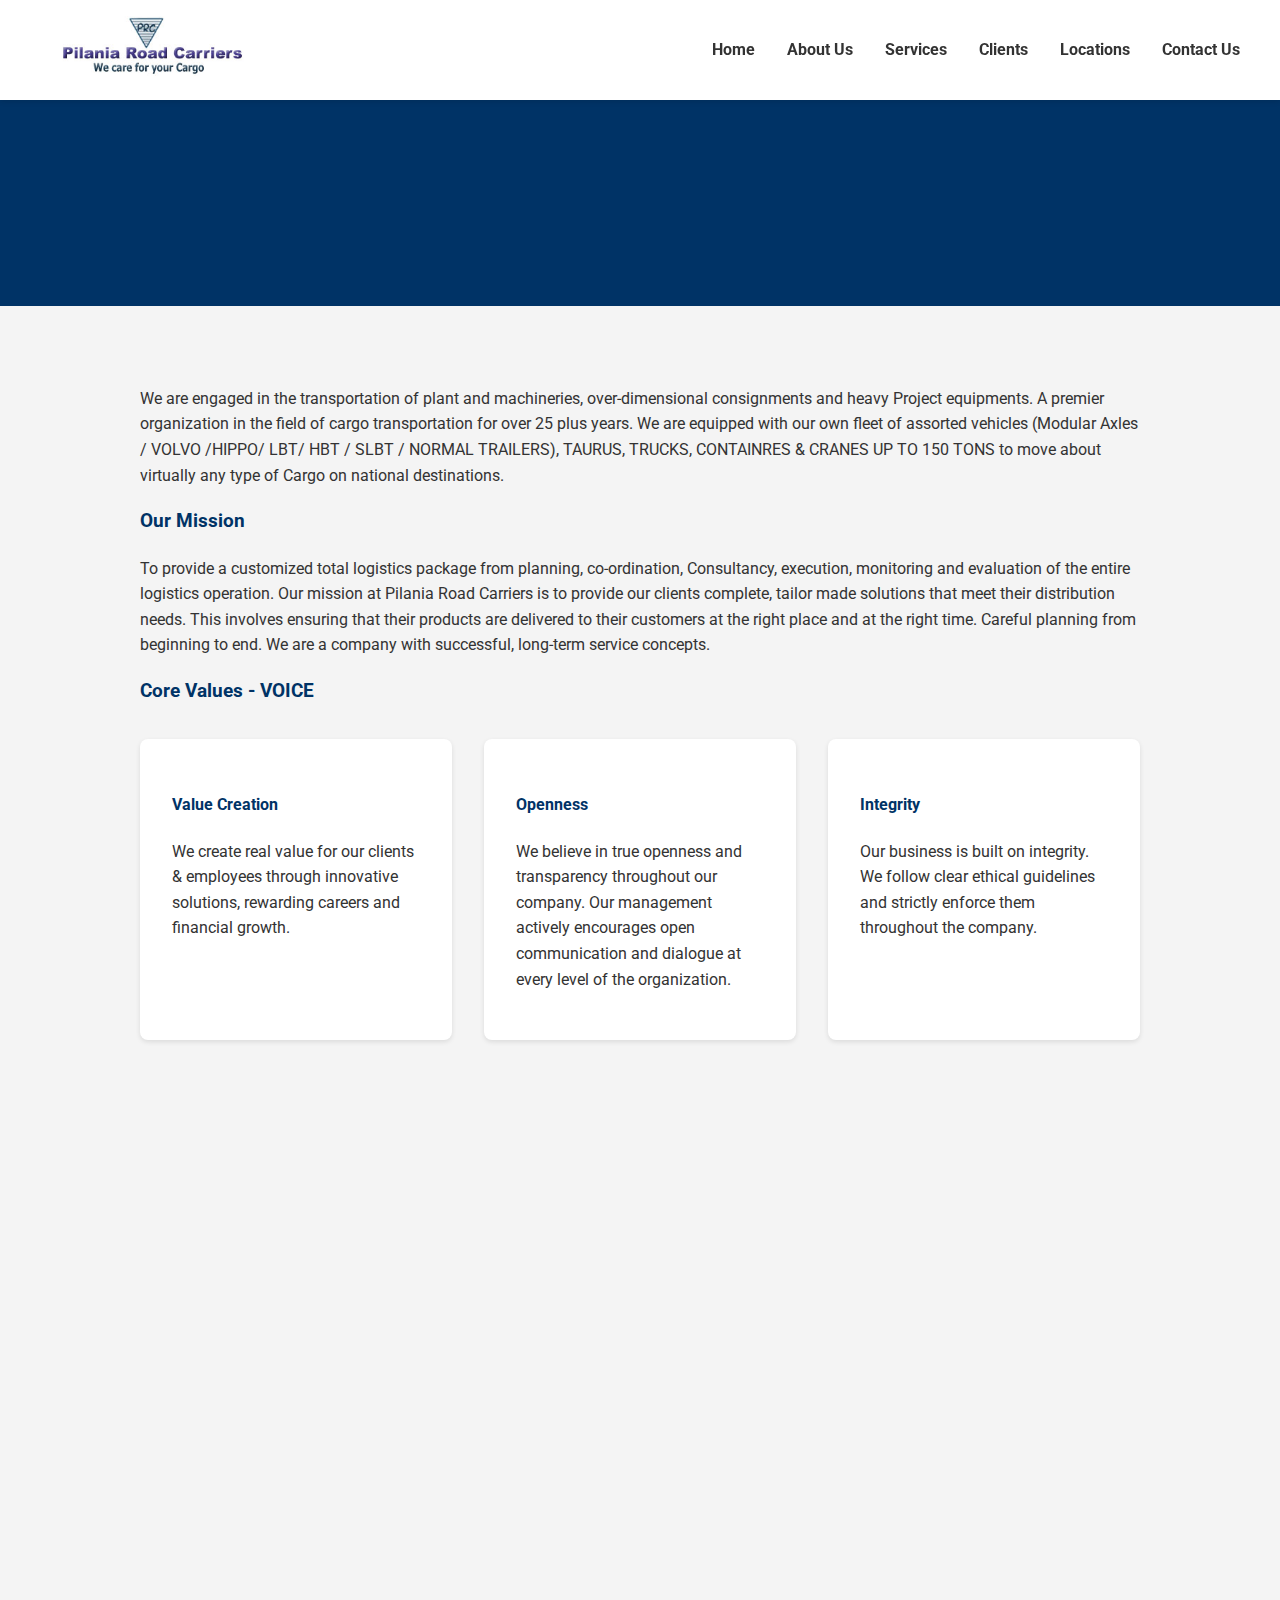
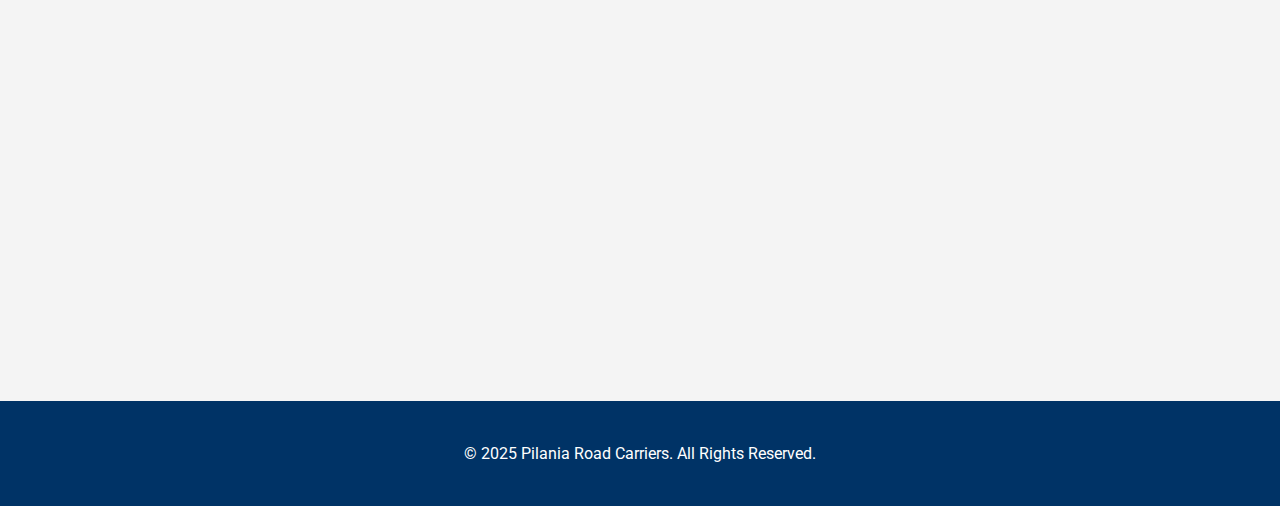
<file: prc/about.html>
<!DOCTYPE html>
<html lang="en">
<head>
    <meta charset="UTF-8">
    <meta name="viewport" content="width=device-width, initial-scale=1.0">
    <title>About Us - Pilania Road Carriers</title>
    <link rel="stylesheet" href="style.css">
    <link href="https://fonts.googleapis.com/css2?family=Roboto:wght@400;700&display=swap" rel="stylesheet">
</head>
<body>

    <header class="site-header">
        <nav class="navbar">
            <div class="logo">
                <a href="index.html">
                    <img src="image_6bdbe2.jpg" alt="Pilania Road Carriers Logo">
                </a>
            </div>
            <ul class="nav-links">
                <li><a href="index.html">Home</a></li>
                <li><a href="about.html">About Us</a></li>
                <li class="dropdown">
                    <a href="services.html">Services</a>
                    <div class="dropdown-content">
                        <a href="services.html">Transport Services</a>
                        <a href="crane-service.html">Crane Services</a>
                        <a href="warehouse.html">Warehousing</a>
                    </div>
                </li>
                <li><a href="clients.html">Clients</a></li>
                <li><a href="locations.html">Locations</a></li>
                <li><a href="contact.html">Contact Us</a></li>
            </ul>
        </nav>
    </header>

    <main>
        <section class="page-header">
            <h2 class="scroll-anim fade-up">About Us</h2>
        </section>
        
        <section class="content-section">
            <p class="scroll-anim fade-in">We are engaged in the transportation of plant and machineries, over-dimensional consignments and heavy Project equipments. A premier organization in the field of cargo transportation for over 25 plus years. We are equipped with our own fleet of assorted vehicles (Modular Axles / VOLVO /HIPPO/ LBT/ HBT / SLBT / NORMAL TRAILERS), TAURUS, TRUCKS, CONTAINRES & CRANES UP TO 150 TONS to move about virtually any type of Cargo on national destinations.</p>

            <h3 class="scroll-anim fade-up">Our Mission</h3>
            <p class="scroll-anim fade-in">To provide a customized total logistics package from planning, co-ordination, Consultancy, execution, monitoring and evaluation of the entire logistics operation. Our mission at Pilania Road Carriers is to provide our clients complete, tailor made solutions that meet their distribution needs. This involves ensuring that their products are delivered to their customers at the right place and at the right time. Careful planning from beginning to end. We are a company with successful, long-term service concepts.</p>
        
            <h3 class="scroll-anim fade-up">Core Values - VOICE</h3>
            <div class="values-grid scroll-anim fade-in">
                <div class="value-item scroll-anim fade-up">
                    <h4>Value Creation</h4>
                    <p>We create real value for our clients & employees through innovative solutions, rewarding careers and financial growth.</p>
                </div>
                <div class="value-item scroll-anim fade-up delay-1">
                    <h4>Openness</h4>
                    <p>We believe in true openness and transparency throughout our company. Our management actively encourages open communication and dialogue at every level of the organization.</p>
                </div>
                <div class="value-item scroll-anim fade-up delay-2">
                    <h4>Integrity</h4>
                    <p>Our business is built on integrity. We follow clear ethical guidelines and strictly enforce them throughout the company.</p>
                </div>
                <div class="value-item scroll-anim fade-up delay-3">
                    <h4>Commitment</h4>
                    <p>As a service provider we are committed to the success of our clients. We are fully dedicated to all projects we take on.</p>
                </div>
                <div class="value-item scroll-anim fade-up delay-4">
                    <h4>Excellence</h4>
                    <p>We believe in excellence and practice a continuous process of improvement and innovation.</p>
                </div>
            </div>

            <h3 class="scroll-anim fade-up">Types of ODC we handle</h3>
            <ul class="odc-list scroll-anim fade-in">
                <li>Heavy Cranes</li>
                <li>Telecom Equipment/Towers</li>
                <li>Heavy Machineries</li>
                <li>Rail/Metro Coaches</li>
                <li>Infrastructure Material</li>
                <li>Gas Turbines</li>
                <li>Industrial Equipments</li>
                <li>Defense Equipments</li>
            </ul>
        </section>
    </main>

    <footer class="site-footer">
        <p>&copy; 2025 Pilania Road Carriers. All Rights Reserved.</p>
    </footer>

    <script src="scroll-animations.js"></script>
</body>
</html>
</file>
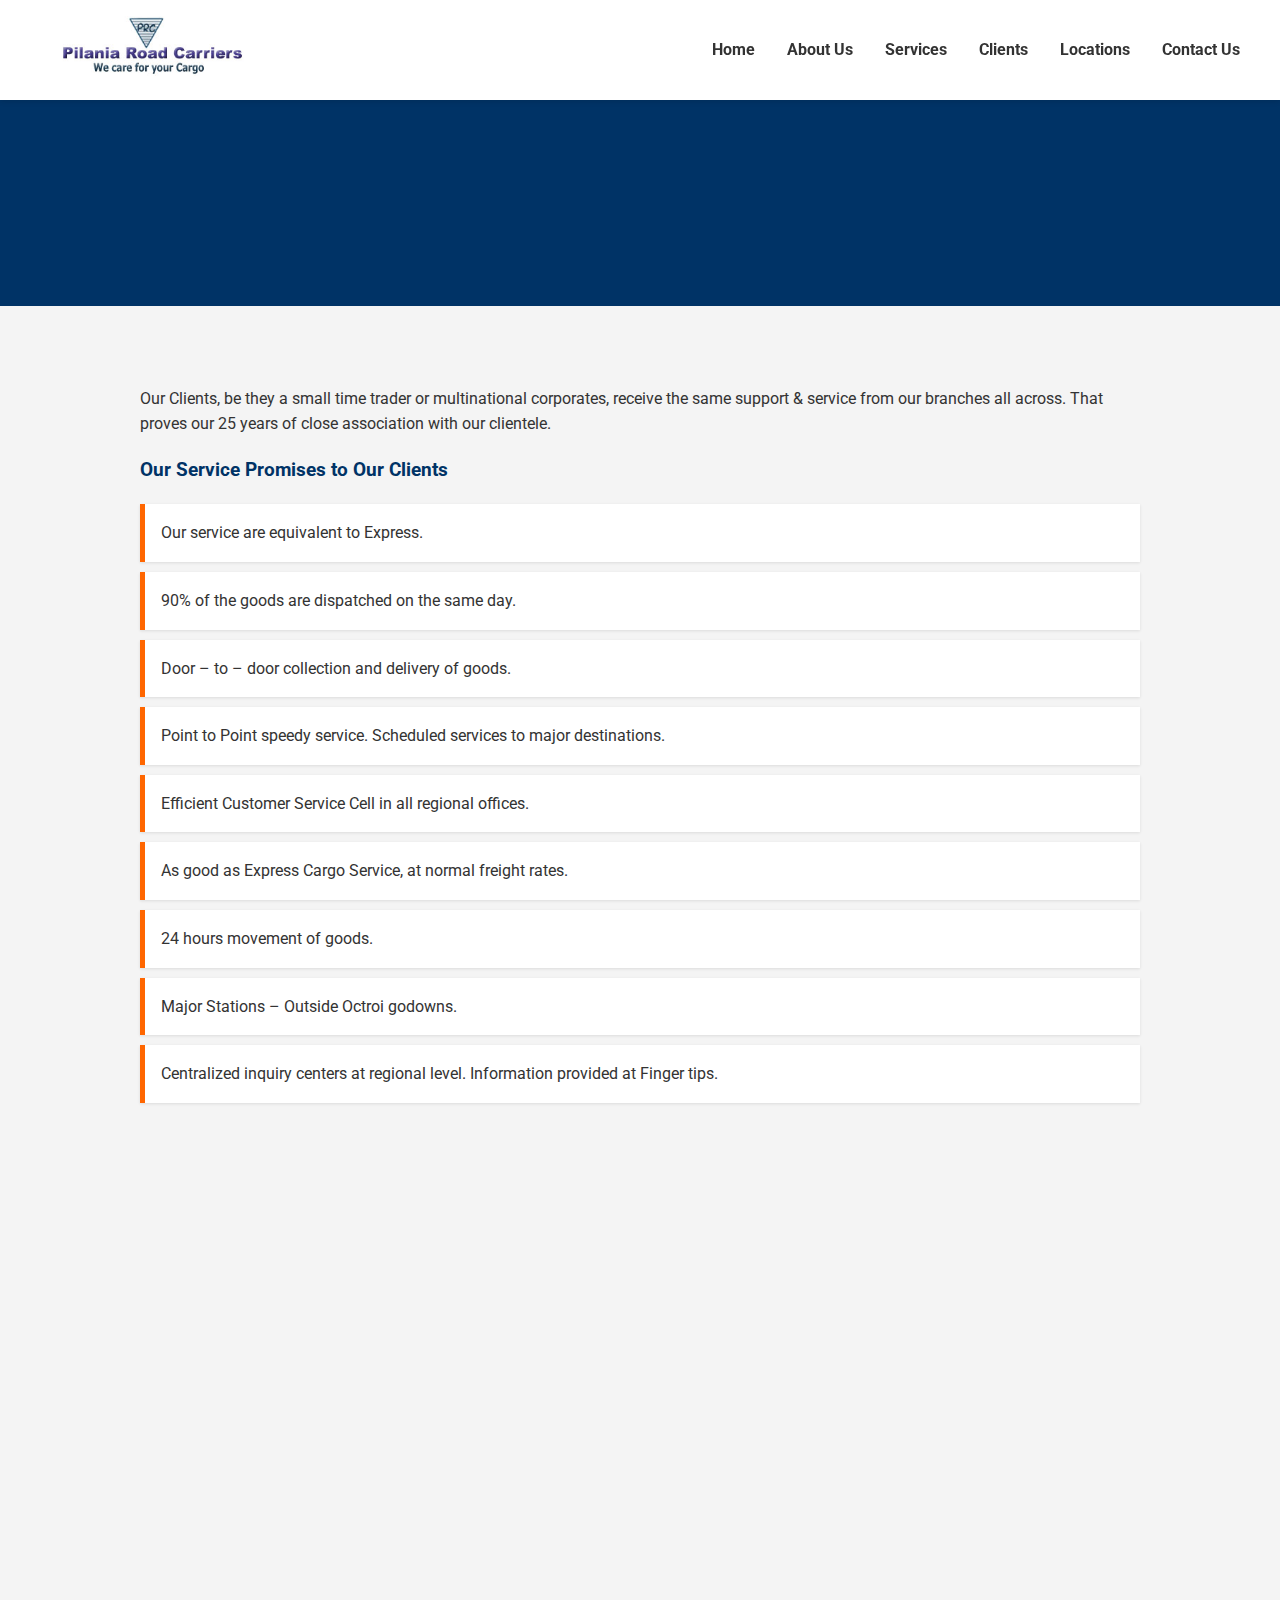
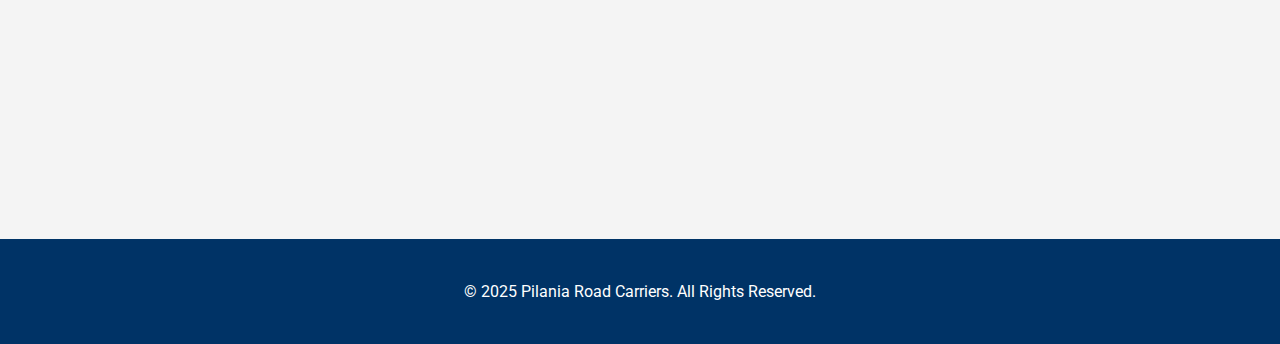
<file: prc/clients.html>
<!DOCTYPE html>
<html lang="en">
<head>
    <meta charset="UTF-8">
    <meta name="viewport" content="width=device-width, initial-scale=1.0">
    <title>Clients - Pilania Road Carriers</title>
    <link rel="stylesheet" href="style.css">
    <link href="https://fonts.googleapis.com/css2?family=Roboto:wght@400;700&display=swap" rel="stylesheet">
</head>
<body>

    <header class="site-header">
        <nav class="navbar">
            <div class="logo">
                <a href="index.html">
                    <img src="image_6bdbe2.jpg" alt="Pilania Road Carriers Logo">
                </a>
            </div>
            <ul class="nav-links">
                <li><a href="index.html">Home</a></li>
                <li><a href="about.html">About Us</a></li>
                <li class="dropdown">
                    <a href="services.html">Services</a>
                    <div class="dropdown-content">
                        <a href="services.html">Transport Services</a>
                        <a href="crane-service.html">Crane Services</a>
                        <a href="warehouse.html">Warehousing</a>
                    </div>
                </li>
                <li><a href="clients.html">Clients</a></li>
                <li><a href="locations.html">Locations</a></li>
                <li><a href="contact.html">Contact Us</a></li>
            </ul>
        </nav>
    </header>

    <main>
        <section class="page-header">
            <h2 class="scroll-anim fade-up">Our Clients</h2>
        </section>
        
        <section class="content-section">
            <p class="scroll-anim fade-in">Our Clients, be they a small time trader or multinational corporates, receive the same support & service from our branches all across. That proves our 25 years of close association with our clientele.</p>
            
            <h3 class="scroll-anim fade-up">Our Service Promises to Our Clients</h3>
            <ul class="client-promises scroll-anim fade-in">
                <li>Our service are equivalent to Express.</li>
                <li>90% of the goods are dispatched on the same day.</li>
                <li>Door – to – door collection and delivery of goods.</li>
                <li>Point to Point speedy service. Scheduled services to major destinations.</li>
                <li>Efficient Customer Service Cell in all regional offices.</li>
                <li>As good as Express Cargo Service, at normal freight rates.</li>
                <li>24 hours movement of goods.</li>
                <li>Major Stations – Outside Octroi godowns.</li>
                <li>Centralized inquiry centers at regional level. Information provided at Finger tips.</li>
            </ul>

            <h3 class="scroll-anim fade-up">List of Major Clients</h3>
            <div class="clients-list scroll-anim fade-in">
                <p>Andhra Cement Ltd, ATNK & K Area, Chennai (Defense Departments), Apcotex Industries Limited, Alstom Projects India Ltd., Air Liquide Engineering India P.Ltd., Avon Organics Ltd, Aster Microwave Products Ltd, Aster Teleservices Pvt.Ltd, Alfa Level Ltd, Aumund Engineering P.Ltd, Bharat Heavy Electricals Ltd, Balmer Lawrie & Co.Ltd, Bajaj Electricals Ltd., Bharat Bijlee Ltd, Bharat Forge Ltd., Bhushan Steels Ltd, Birla Corporation Ltd, Bachman Ind.Ltd., Bakelite Hylam Ltd, Beumer Technology India P.Ltd, Braithwaite & Co.Ltd (Govt. Depts), Clair Engineers Pvt. Ltd, Carborundum Universal Ltd, DMRL, Dalmia Cement (Bharat) Ltd, Diamond Engineering (Chennai) Pvt.Ltd, Deccan Cement Ltd, DLF LAING O’ROURKE (INDIA) LTD, Driplex Water Engineering Ltd, DF Power Systems Pvt.Ltd, Electronics Corporation of India Ltd, Enercon (India) Ltd., EEL India Ltd, Escorts Contraction Equipment Ltd, Excel Industries Ltd, Flakt India Ltd, Grasim Ind. Ltd., EBR. Pfeiffer (India) Pvt.Ltd, Gannon Dunkerley & Co.Ltd, Geo Miller Ltd, Gea Cooling Tower Technologies India Pvt.Ltd, Green Power International Pvt.Ltd, Gammon India Ltd, M/s. Goyal MG Gases Pvt.Ltd, Hindustan Petroleum Corporation Ltd, Humboldt Wedag India P.Ltd, Himachal Futuristic Communications Ltd, HBL Nife Power Systems Ltd, Hemmair Systems (India) Pvt.Ltd, Indian Oil Corporation Ltd, Indian Airlines Ltd, Intertia Iron & Steel Industries P.Ltd, Indian Ordnance Factories – Heavy Vehicles Factory, Jaiprakash Associates Ltd - (All Units), Ion Exchange India Ltd, JK Agri Genetics Ltd, KMC Constructions Ltd, KNR Constructions Ltd, KBB-Chem Engineering Pvt.Ltd, Loesche India P.Ltd, Larson & Toubro Ltd, LNV Technologies Pvt.Ltd, LOI Wesmen Thermprocess, Maihar Cement Ltd, Manikgarh Cement Ltd, Mecawber Beekay Pvt.Ltd, Megha Engineering & Infrastructures Ltd, Monnet Ispat & Energy Limited, Nuclear Fuel Complex, NCL Industries Ltd, Nagarjuna Agrichem Ltd, Oil & Natural Gas Corporation Ltd, OCL India Ltd., Punj Lloyd Ltd, Panyam Cements & Mineral Industries Ltd, Rashtriya Ispat Nigam Ltd, Rain Commodities Ltd (Priya Cement Ltd), RPG Group, R.C. Das Engineering Pvt.Ltd, Reitz India Ltd., Ralis India Ltd, Ranbaxy Laboratories Ltd., Relaxco Rubber Ltd, Regen Power Tech Pvt.Ltd, RS Infrastructure Ltd, Steel Authority of India Ltd, Suzlon Energy Ltd., Shree Cement Ltd, Sanghi Cements Ltd., Sandvik Asia Ltd., Sunflag Iron & Steel Co. Ltd, Shree Jaya Jyothi Cement Ltd, Subross Ltd, Simplex Infrastructures Ltd, Thermax Ltd, Thermal Systems (Hyd) P.Ltd, Thermopads Pvt.Ltd, Tata Projects Limited, Transformers and Electriclas Kerala Ltd, ek-Fab Engineers (India) P.Ltd, Techint Hypertherm Ltd, Vivimed Labs Ltd, Watsol Organics Ltd, Icomm Tele Ltd</p>
            </div>
        </section>
    </main>

    <footer class="site-footer">
        <p>&copy; 2025 Pilania Road Carriers. All Rights Reserved.</p>
    </footer>

    <script src="scroll-animations.js"></script>
</body>
</html>
</file>
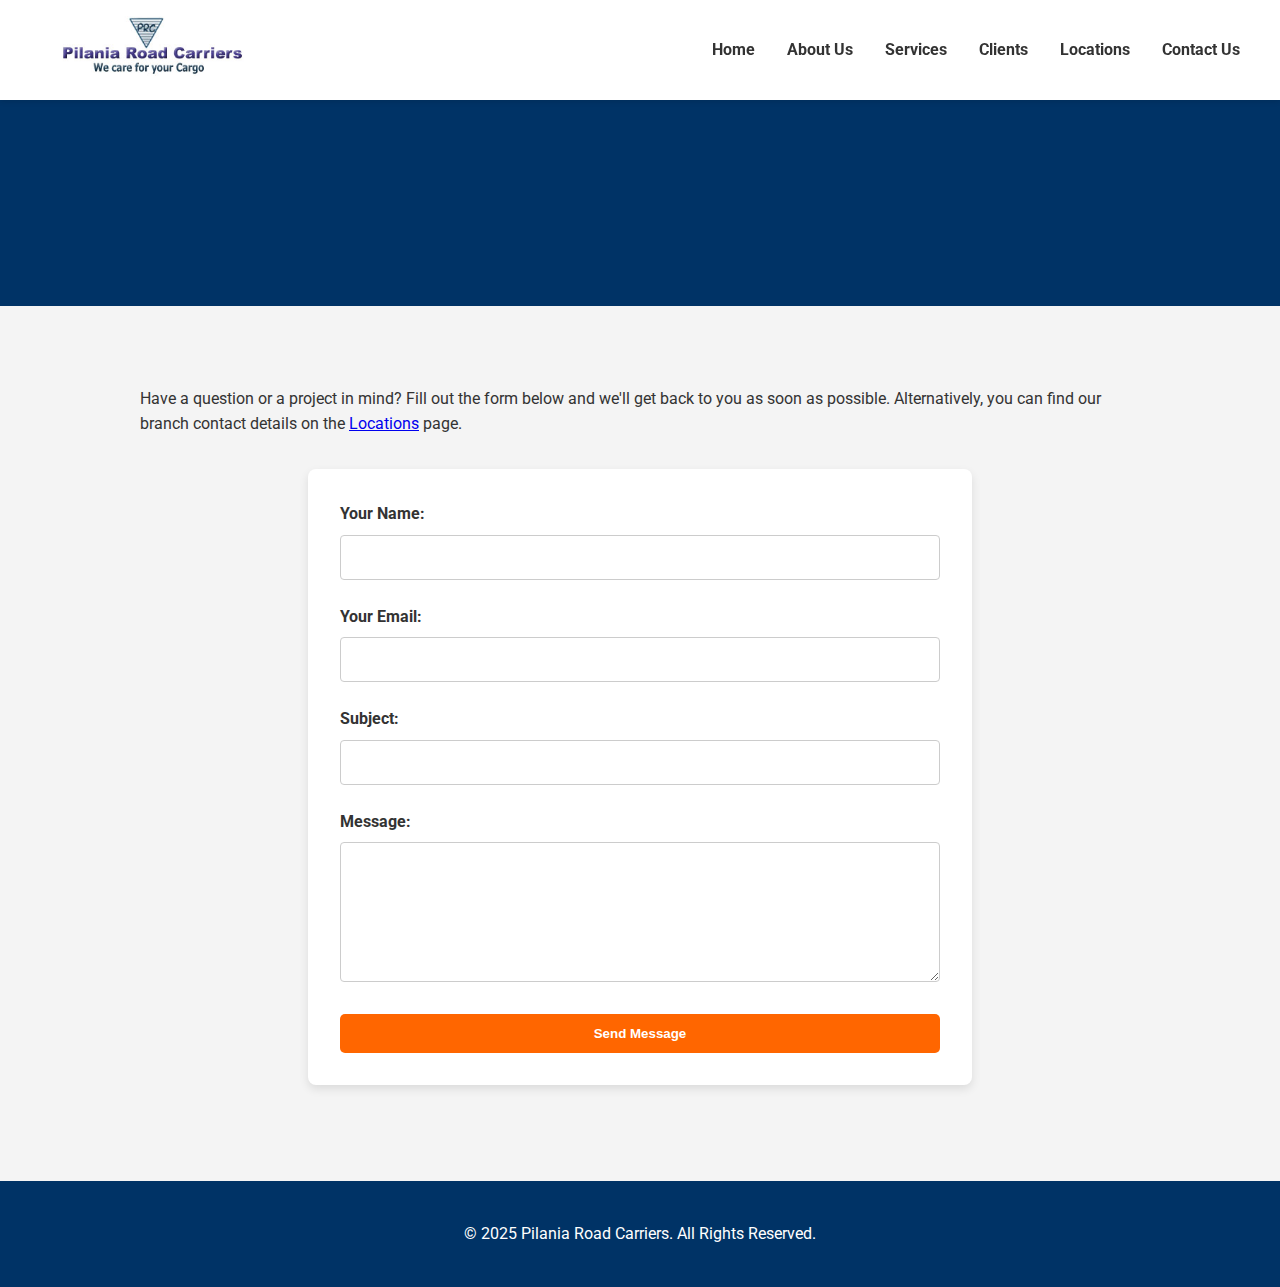
<file: prc/contact.html>
<!DOCTYPE html>
<html lang="en">
<head>
    <meta charset="UTF-8">
    <meta name="viewport" content="width=device-width, initial-scale=1.0">
    <title>Contact Us - Pilania Road Carriers</title>
    <link rel="stylesheet" href="style.css">
    <link href="https://fonts.googleapis.com/css2?family=Roboto:wght@400;700&display=swap" rel="stylesheet">
</head>
<body>

    <header class="site-header">
        <nav class="navbar">
            <div class="logo">
                <a href="index.html">
                    <img src="image_6bdbe2.jpg" alt="Pilania Road Carriers Logo">
                </a>
            </div>
            <ul class="nav-links">
                <li><a href="index.html">Home</a></li>
                <li><a href="about.html">About Us</a></li>
                <li class="dropdown">
                    <a href="services.html">Services</a>
                    <div class="dropdown-content">
                        <a href="services.html">Transport Services</a>
                        <a href="crane-service.html">Crane Services</a>
                        <a href="warehouse.html">Warehousing</a>
                    </div>
                </li>
                <li><a href="clients.html">Clients</a></li>
                <li><a href="locations.html">Locations</a></li>
                <li><a href="contact.html">Contact Us</a></li>
            </ul>
        </nav>
    </header>

    <main>
        <section class="page-header">
            <h2 class="scroll-anim fade-up">Contact Us</h2>
        </section>

        <section class="content-section">
            <p class="scroll-anim fade-in">Have a question or a project in mind? Fill out the form below and we'll get back to you as soon as possible. Alternatively, you can find our branch contact details on the <a href="locations.html">Locations</a> page.</p>

            <div class="contact-form-container scroll-anim fade-in delay-1">
                <form id="contactForm">
                    <div class="form-group">
                        <label for="name">Your Name:</label>
                        <input type="text" id="name" name="name" required>
                    </div>
                    <div class="form-group">
                        <label for="email">Your Email:</label>
                        <input type="email" id="email" name="email" required>
                    </div>
                    <div class="form-group">
                        <label for="subject">Subject:</label>
                        <input type="text" id="subject" name="subject" required>
                    </div>
                    <div class="form-group">
                        <label for="message">Message:</label>
                        <textarea id="message" name="message" rows="6" required></textarea>
                    </div>
                    <button type="submit" class="cta-button">Send Message</button>
                </form>

                <div id="confirmationMessage" style="display: none; text-align: center;">
                    <h3>Thank you for your message!</h3>
                    <p>We have received your details and will get back to you shortly.</p>
            
                </div>
            </div>
        </section>
    </main>

    <footer class="site-footer">
        <p>&copy; 2025 Pilania Road Carriers. All Rights Reserved.</p>
    </footer>

    <script src="scroll-animations.js"></script>
    <script src="contact-form.js"></script>
</body>
</html>
</file>
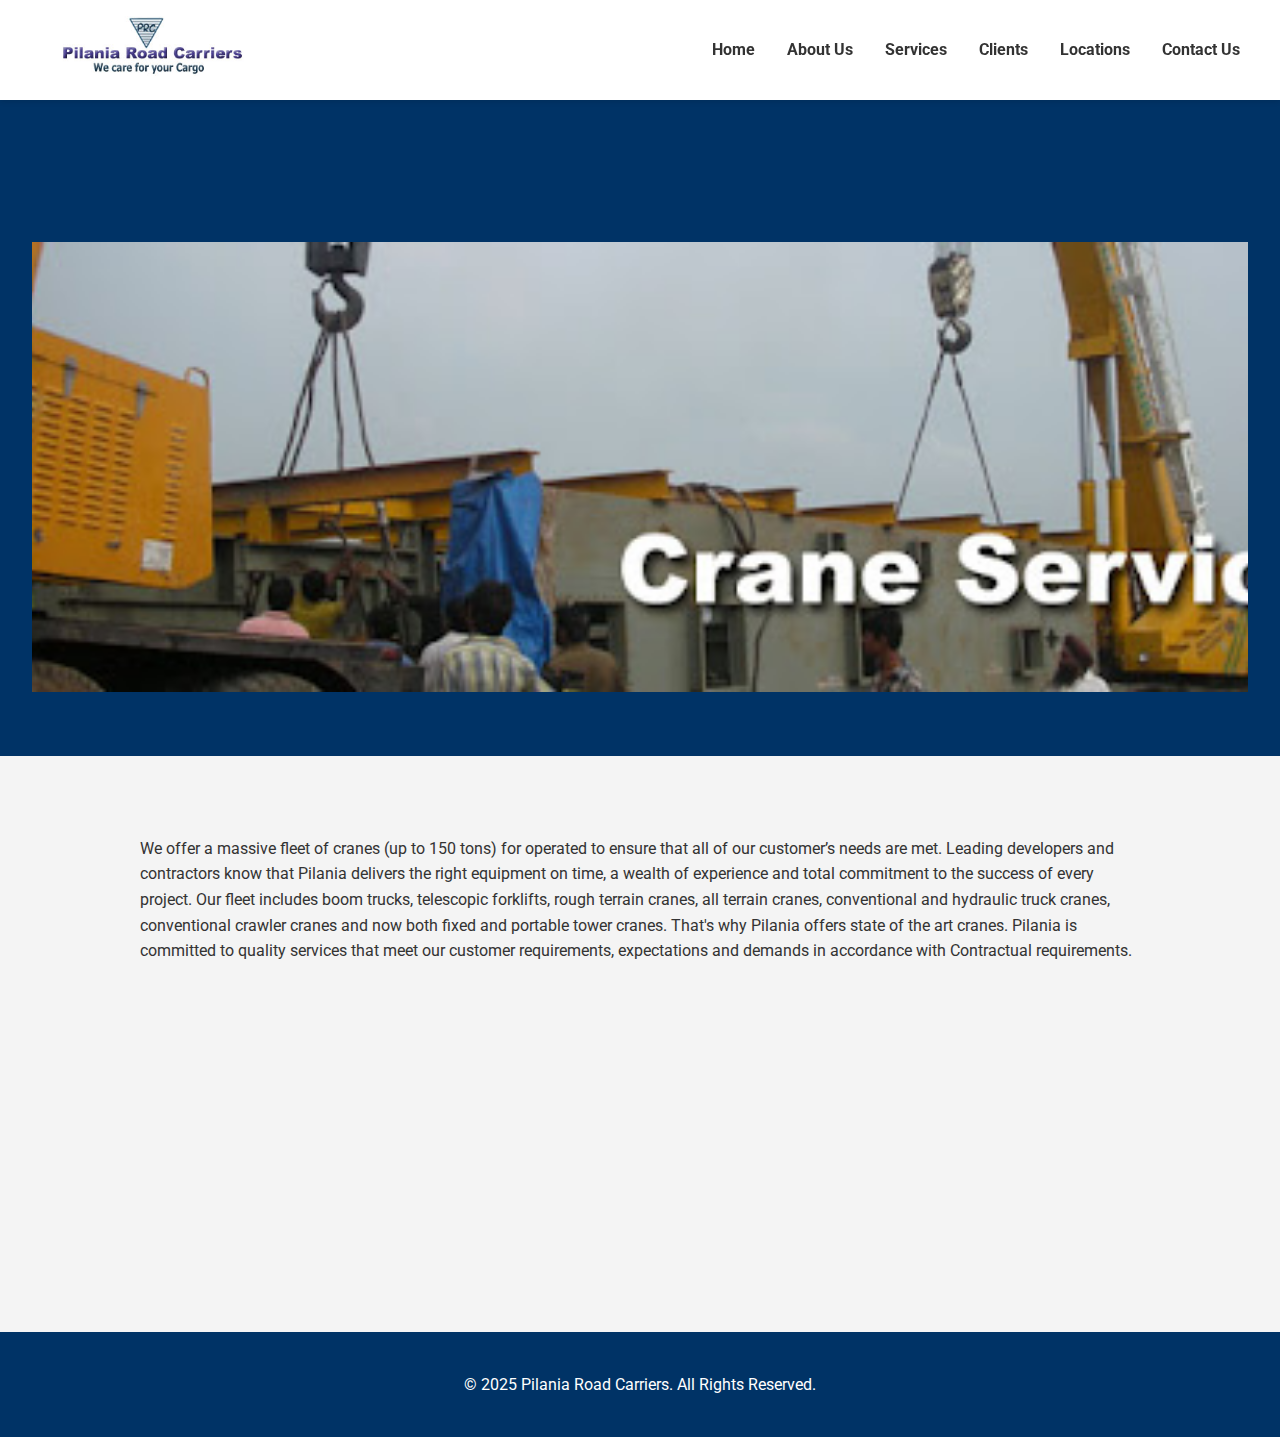
<file: prc/crane-service.html>
<!DOCTYPE html>
<html lang="en">
<head>
    <meta charset="UTF-8">
    <meta name="viewport" content="width=device-width, initial-scale=1.0">
    <title>Crane Service - Pilania Road Carriers</title>
    <link rel="stylesheet" href="style.css">
    <link href="https://fonts.googleapis.com/css2?family=Roboto:wght@400;700&display=swap" rel="stylesheet">
</head>
<body>

    <header class="site-header">
        <nav class="navbar">
            <div class="logo">
                <a href="index.html">
                    <img src="image_6bdbe2.jpg" alt="Pilania Road Carriers Logo">
                </a>
            </div>
            <ul class="nav-links">
                <li><a href="index.html">Home</a></li>
                <li><a href="about.html">About Us</a></li>
                <li class="dropdown">
                    <a href="services.html">Services</a>
                    <div class="dropdown-content">
                        <a href="services.html">Transport Services</a>
                        <a href="crane-service.html">Crane Services</a>
                        <a href="warehouse.html">Warehousing</a>
                    </div>
                </li>
                <li><a href="clients.html">Clients</a></li>
                <li><a href="locations.html">Locations</a></li>
                <li><a href="contact.html">Contact Us</a></li>
            </ul>
        </nav>
    </header>

    <main>
        <section class="page-header">
            <h2 class="scroll-anim fade-up">Crane Service</h2>
            <img src="crane.jpg" alt="Pilania Road Carriers Crane Service in action" class="page-image scroll-anim fade-in">
        </section>

        <section class="content-section">
            <p class="scroll-anim fade-in">We offer a massive fleet of cranes (up to 150 tons) for operated to ensure that all of our customer’s needs are met. Leading developers and contractors know that Pilania delivers the right equipment on time, a wealth of experience and total commitment to the success of every project. Our fleet includes boom trucks, telescopic forklifts, rough terrain cranes, all terrain cranes, conventional and hydraulic truck cranes, conventional crawler cranes and now both fixed and portable tower cranes. That's why Pilania offers state of the art cranes. Pilania is committed to quality services that meet our customer requirements, expectations and demands in accordance with Contractual requirements.</p>
            <p class="scroll-anim fade-in delay-1">Our Service division specializes in the crane industry and is also well versed and experienced in hauling other large components including wind farm equipment, heavy construction equipment, concrete cell phone equipment buildings, railroad track repair equipment and federal oversized equipment. Crane Service Machinery Moving Division specializes in moving large items including, but not limited to medical equipment, machine shop equipment, transformers and generators, sculptures and flight simulators. We have a variety of used cranes.</p>

            <h3 class="scroll-anim fade-up">Key Advantages</h3>
            <ul class="crane-advantages scroll-anim fade-in delay-2">
                <li>Effective deployment of Cranes at optimal rates.</li>
                <li>Efficiency in operations</li>
                <li>Low mobilization rates and time</li>
                <li>Provides heavy lift, plant erection and maintenance services to all large scale projects.</li>
            </ul>
        </section>
    </main>

    <footer class="site-footer">
        <p>&copy; 2025 Pilania Road Carriers. All Rights Reserved.</p>
    </footer>

    <script src="scroll-animations.js"></script>
</body>
</html>
</file>
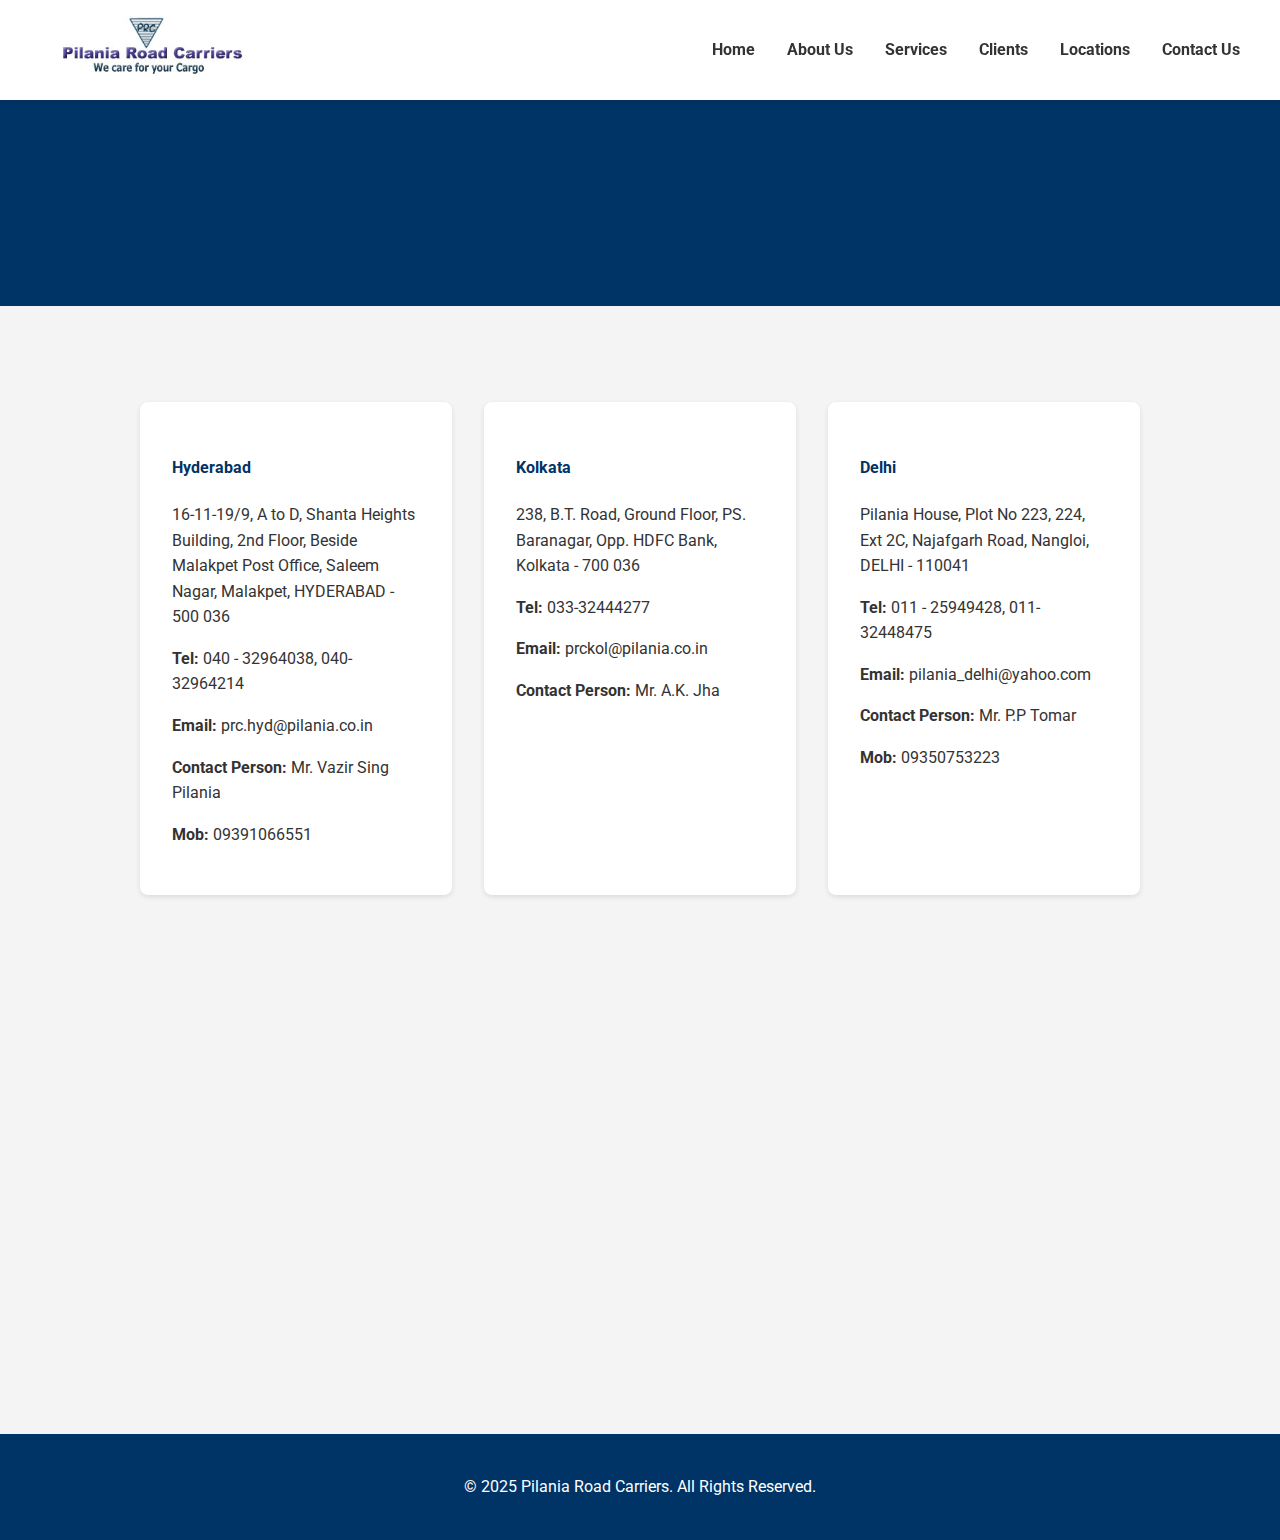
<file: prc/locations.html>
<!DOCTYPE html>
<html lang="en">
<head>
    <meta charset="UTF-8">
    <meta name="viewport" content="width=device-width, initial-scale=1.0">
    <title>Locations - Pilania Road Carriers</title>
    <link rel="stylesheet" href="style.css">
    <link href="https://fonts.googleapis.com/css2?family=Roboto:wght@400;700&display=swap" rel="stylesheet">
</head>
<body>

    <header class="site-header">
        <nav class="navbar">
            <div class="logo">
                <a href="index.html">
                    <img src="image_6bdbe2.jpg" alt="Pilania Road Carriers Logo">
                </a>
            </div>
            <ul class="nav-links">
                <li><a href="index.html">Home</a></li>
                <li><a href="about.html">About Us</a></li>
                <li class="dropdown">
                    <a href="services.html">Services</a>
                    <div class="dropdown-content">
                        <a href="services.html">Transport Services</a>
                        <a href="crane-service.html">Crane Services</a>
                        <a href="warehouse.html">Warehousing</a>
                    </div>
                </li>
                <li><a href="clients.html">Clients</a></li>
                <li><a href="locations.html">Locations</a></li>
                <li><a href="contact.html">Contact Us</a></li>
            </ul>
        </nav>
    </header>

    <main>
        <section class="page-header">
            <h2 class="scroll-anim fade-up">Our Locations</h2>
        </section>
        
        <section class="content-section">
            <div class="location-grid scroll-anim fade-in">
                <div class="location-item scroll-anim fade-up">
                    <h4>Hyderabad</h4>
                    <p>16-11-19/9, A to D, Shanta Heights Building, 2nd Floor, Beside Malakpet Post Office, Saleem Nagar, Malakpet, HYDERABAD - 500 036</p>
                    <p><strong>Tel:</strong> 040 - 32964038, 040- 32964214</p>
                    <p><strong>Email:</strong> prc.hyd@pilania.co.in</p>
                    <p><strong>Contact Person:</strong> Mr. Vazir Sing Pilania</p>
                    <p><strong>Mob:</strong> 09391066551</p>
                </div>
                <div class="location-item scroll-anim fade-up delay-1">
                    <h4>Kolkata</h4>
                    <p>238, B.T. Road, Ground Floor, PS. Baranagar, Opp. HDFC Bank, Kolkata - 700 036</p>
                    <p><strong>Tel:</strong> 033-32444277</p>
                    <p><strong>Email:</strong> prckol@pilania.co.in</p>
                    <p><strong>Contact Person:</strong> Mr. A.K. Jha</p>
                </div>
                <div class="location-item scroll-anim fade-up delay-2">
                    <h4>Delhi</h4>
                    <p>Pilania House, Plot No 223, 224, Ext 2C, Najafgarh Road, Nangloi, DELHI - 110041</p>
                    <p><strong>Tel:</strong> 011 - 25949428, 011- 32448475</p>
                    <p><strong>Email:</strong> pilania_delhi@yahoo.com</p>
                    <p><strong>Contact Person:</strong> Mr. P.P Tomar</p>
                    <p><strong>Mob:</strong> 09350753223</p>
                </div>
                <div class="location-item scroll-anim fade-up delay-3">
                    <h4>Mumbai</h4>
                    <p>Jyothi Complex, 1st Floor, 102, 103, Plot No. 118, Sector 19-c, Vashi, NEW MUMBAI - 400 705</p>
                    <p><strong>Tel:</strong> 022 - 27657194, 022- 27658823</p>
                    <p><strong>Email:</strong> pilaniaroadcarriers@gmail.com</p>
                    <p><strong>Contact Person:</strong> Mr. P.K.Mishra</p>
                    <p><strong>Mob:</strong> 09321844277</p>
                </div>
                <div class="location-item scroll-anim fade-up delay-4">
                    <h4>Chennai</h4>
                    <p>No 81, (Old No 42), 3rd Floor, Coral Merchant Street, Mannady, CHENNAI - 60001</p>
                    <p><strong>Tel:</strong> 044-32930686</p>
                    <p><strong>Email:</strong> pilaniaiatptmds1@yahoo.in</p>
                    <p><strong>Contact Person:</strong> Mr.R . K. Pillai</p>
                    <p><strong>Mob:</strong> 09381205703</p>
                </div>
            </div>
        </section>
    </main>

    <footer class="site-footer">
        <p>&copy; 2025 Pilania Road Carriers. All Rights Reserved.</p>
    </footer>

    <script src="scroll-animations.js"></script>
</body>
</html>
</file>
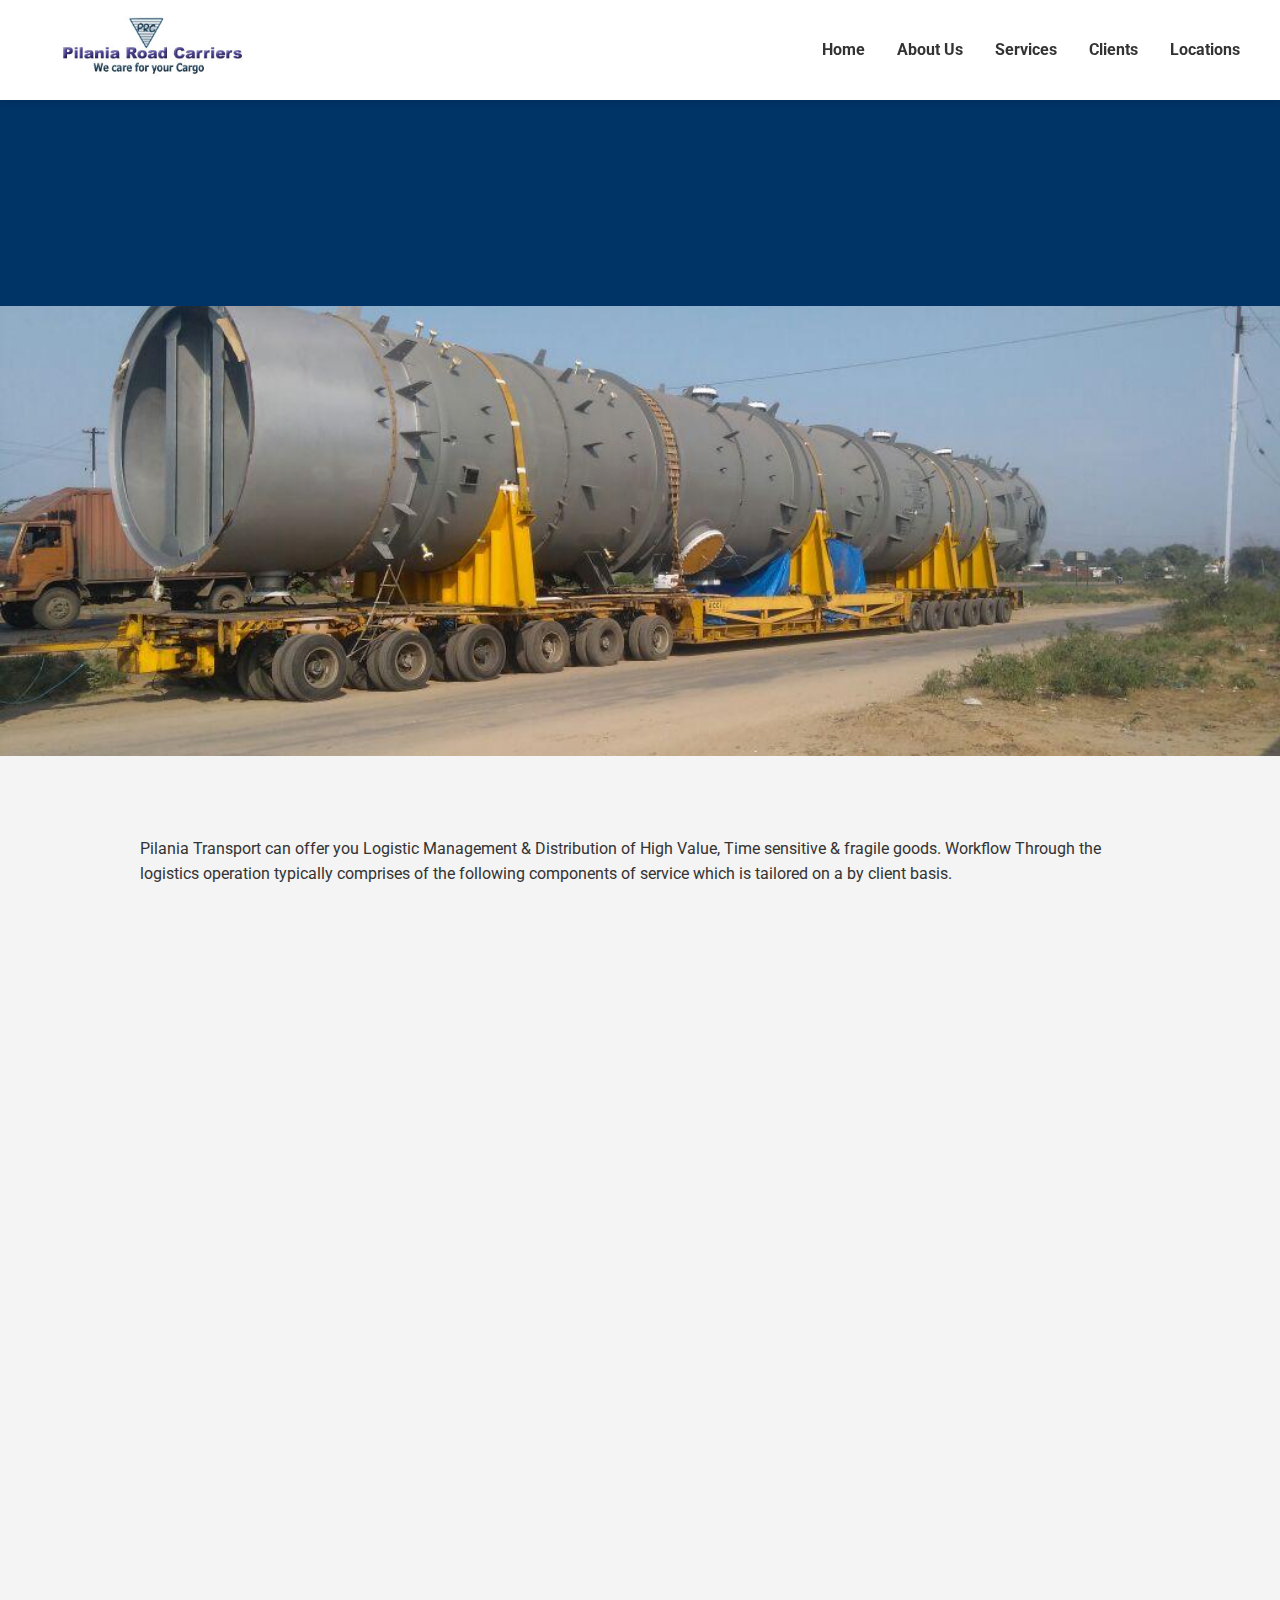
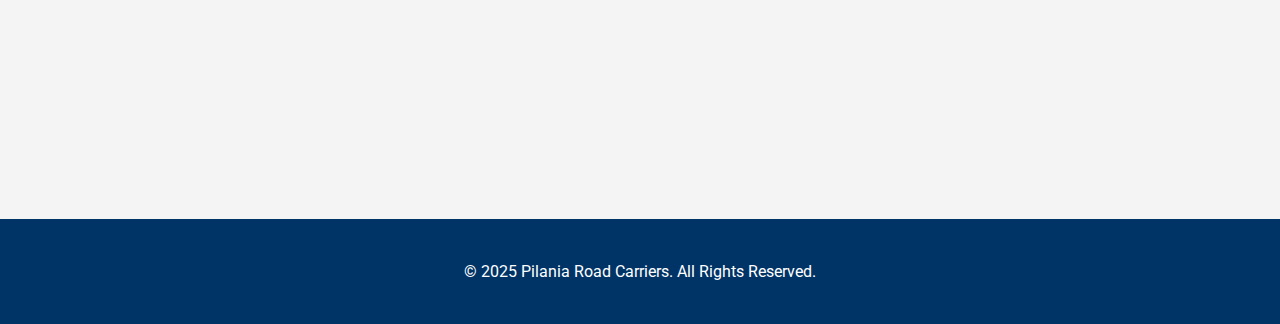
<file: prc/services.html>
<!DOCTYPE html>
<html lang="en">
<head>
    <meta charset="UTF-8">
    <meta name="viewport" content="width=device-width, initial-scale=1.0">
    <title>Transport Services - Pilania Road Carriers</title>
    <link rel="stylesheet" href="style.css">
    <link href="https://fonts.googleapis.com/css2?family=Roboto:wght@400;700&display=swap" rel="stylesheet">
</head>
<body>

    <header class="site-header">
        <nav class="navbar">
            <div class="logo">
                <a href="index.html">
                    <img src="image_6bdbe2.jpg" alt="Pilania Road Carriers Logo">
                </a>
            </div>
            <ul class="nav-links">
                <li><a href="index.html">Home</a></li>
                <li><a href="about.html">About Us</a></li>
                <li class="dropdown">
                    <a href="services.html">Services</a>
                    <div class="dropdown-content">
                        <a href="services.html">Transport Services</a>
                        <a href="crane-service.html">Crane Services</a>
                        <a href="warehouse.html">Warehousing</a>
                    </div>
                </li>
                <li><a href="clients.html">Clients</a></li>
                <li><a href="locations.html">Locations</a></li>
            </ul>
        </nav>
    </header>

    <main>
        <section class="page-header">
            <h2 class="scroll-anim fade-up">Services Overview</h2>
        </section>
        <img src="image_6bdfa8.jpg" alt="A heavy truck from Pilania Road Carriers on the road" class="page-image scroll-anim fade-in">
        
        <section class="content-section">
            <p class="scroll-anim fade-in">Pilania Transport can offer you Logistic Management & Distribution of High Value, Time sensitive & fragile goods. Workflow Through the logistics operation typically comprises of the following components of service which is tailored on a by client basis.</p>
            <p class="scroll-anim fade-in delay-1">Our aim is to provide you outstanding service at the lowest and most competitive cost. Our Values, Ethics and Principles define us. We believe in focusing on customer needs. Skilled and committed employees are the key factors for our business. Delivering consistent Quality and reliability is what drives us. We hope to offer our team members a safe working environment and great working conditions and meet our customers' high expectations through the application of our quality principles.</p>

            <h3 class="scroll-anim fade-up">Typical Service Workflow</h3>
            <ul class="workflow-list scroll-anim fade-in delay-2">
                <li>On Time Collection</li>
                <li>Break Pallet</li>
                <li>Pick & Pack</li>
                <li>Accurate Sortation</li>
                <li>Reverse Logistics</li>
                <li>Desktop deliveries</li>
                <li>KPI Reporting</li>
                <li>Stock Control</li>
                <li>Courier Services</li>
                <li>Order Picking</li>
            </ul>
        </section>
    </main>

    <footer class="site-footer">
        <p>&copy; 2025 Pilania Road Carriers. All Rights Reserved.</p>
    </footer>

    <script src="scroll-animations.js"></script>
</body>
</html>
</file>
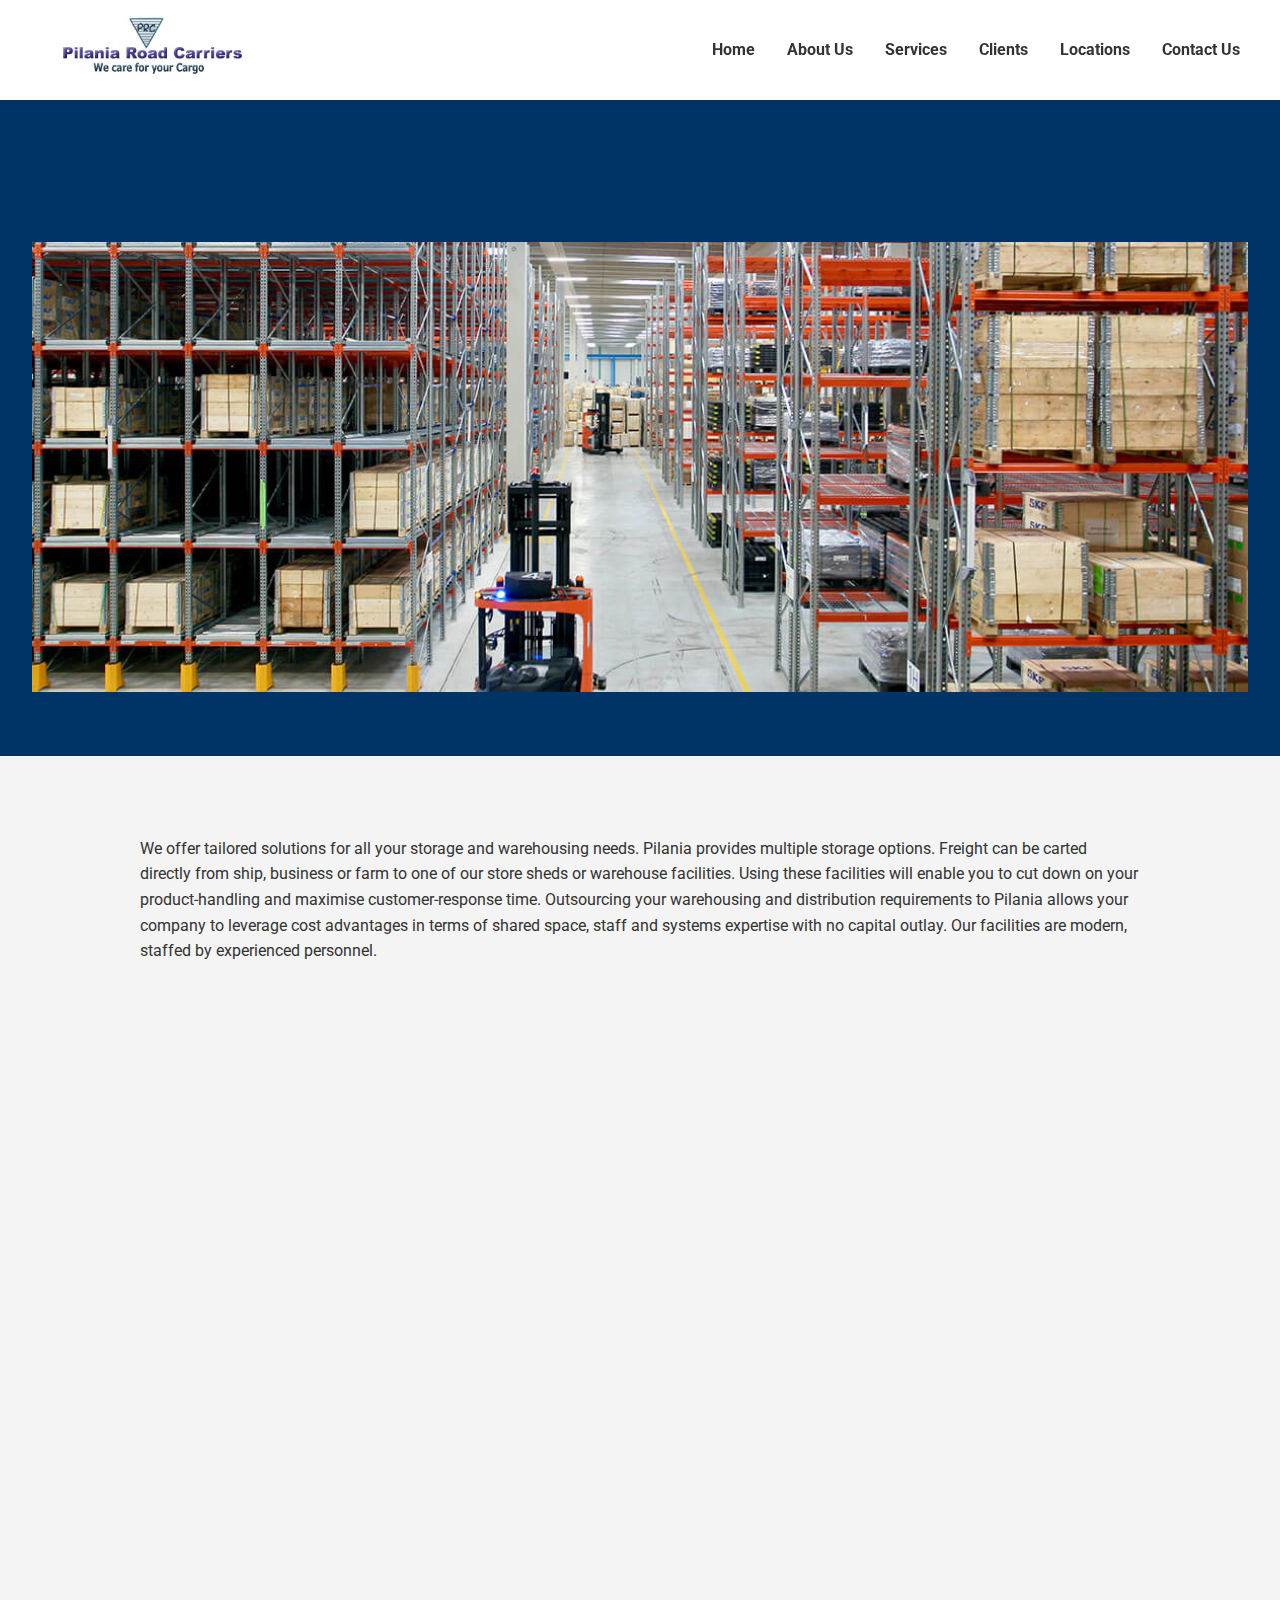
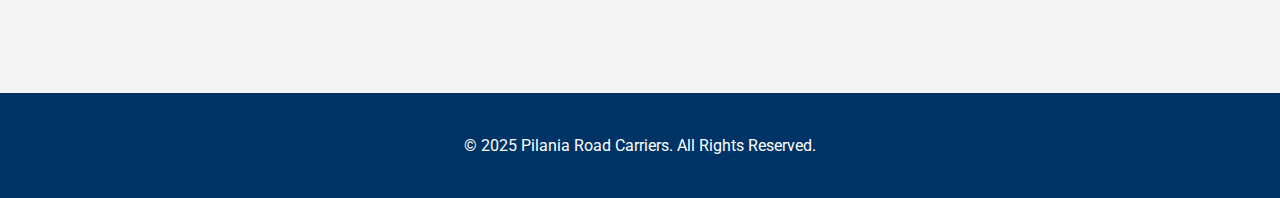
<file: prc/warehouse.html>
<!DOCTYPE html>
<html lang="en">
<head>
    <meta charset="UTF-8">
    <meta name="viewport" content="width=device-width, initial-scale=1.0">
    <title>Storage & Warehousing - Pilania Road Carriers</title>
    <link rel="stylesheet" href="style.css">
    <link href="https://fonts.googleapis.com/css2?family=Roboto:wght@400;700&display=swap" rel="stylesheet">
</head>
<body>

    <header class="site-header">
        <nav class="navbar">
            <div class="logo">
                <a href="index.html">
                    <img src="image_6bdbe2.jpg" alt="Pilania Road Carriers Logo">
                </a>
            </div>
            <ul class="nav-links">
                <li><a href="index.html">Home</a></li>
                <li><a href="about.html">About Us</a></li>
                <li class="dropdown">
                    <a href="services.html">Services</a>
                    <div class="dropdown-content">
                        <a href="services.html">Transport Services</a>
                        <a href="crane-service.html">Crane Services</a>
                        <a href="warehouse.html">Warehousing</a>
                    </div>
                </li>
                <li><a href="clients.html">Clients</a></li>
                <li><a href="locations.html">Locations</a></li>
                <li><a href="contact.html">Contact Us</a></li>
            </ul>
        </nav>
    </header>

    <main>
        <section class="page-header">
            <h2 class="scroll-anim fade-up">Storage & Warehousing Services</h2>
            <img src="warehouse.jpg" alt="Inside the Pilania Road Carriers warehouse" class="page-image scroll-anim fade-in">
        </section>

        <section class="content-section">
            <p class="scroll-anim fade-in">We offer tailored solutions for all your storage and warehousing needs. Pilania provides multiple storage options. Freight can be carted directly from ship, business or farm to one of our store sheds or warehouse facilities. Using these facilities will enable you to cut down on your product-handling and maximise customer-response time. Outsourcing your warehousing and distribution requirements to Pilania allows your company to leverage cost advantages in terms of shared space, staff and systems expertise with no capital outlay. Our facilities are modern, staffed by experienced personnel.</p>

            <h3 class="scroll-anim fade-up">Our Services</h3>
            <div class="storage-services-grid scroll-anim fade-in">
                <div class="service-detail scroll-anim fade-up">
                    <h4>Short-Term Contract Storage</h4>
                    <p>We offer competitive pricing & flexible terms to all our clients which means you don’t have to commit to lengthy contracts.</p>
                </div>
                <div class="service-detail scroll-anim fade-up delay-1">
                    <h4>Long-Term Contract Storage</h4>
                    <p>Affordable pricing – tailored to you – Take a 12-month contract and get two months free.</p>
                </div>
                <div class="service-detail scroll-anim fade-up delay-2">
                    <h4>Pick & Pack Service</h4>
                    <p>Each customer or project is dealt with on an individual basis to maximise efficiency, accuracy & quality.</p>
                </div>
                <div class="service-detail scroll-anim fade-up delay-3">
                    <h4>Break-bulk distribution & cross-docking</h4>
                    <p>Our services are accurate and efficient, we minimise the handling of your goods and ensure every delivery arrives safe and on time at its destination.</p>
                </div>
                <div class="service-detail scroll-anim fade-up delay-4">
                    <h4>KPI Reporting</h4>
                    <p>Allowing you to understand the performance level of our organisation (Measuring What Matters).</p>
                </div>
                <div class="service-detail scroll-anim fade-up delay-5">
                    <h4>Integrated Solutions</h4>
                    <p>We tailor our solutions to suit our clients' needs and often integrate our services with other warehouses across the country.</p>
                </div>
            </div>
        </section>
    </main>

    <footer class="site-footer">
        <p>&copy; 2025 Pilania Road Carriers. All Rights Reserved.</p>
    </footer>

    <script src="scroll-animations.js"></script>
</body>
</html>
</file>
<file: prc/style.css>
/* Basic Reset & Typography */
body {
    margin: 0;
    font-family: 'Roboto', sans-serif;
    color: #333;
    background-color: #f4f4f4;
    line-height: 1.6;
}

h1, h2, h3, h4 {
    color: #003366;
}

/* Header & Navigation */
.site-header {
    background: #fff;
    padding: 1rem 2rem;
    box-shadow: 0 2px 5px rgba(0,0,0,0.1);
    position: sticky;
    top: 0;
    z-index: 1000;
}

.navbar {
    display: flex;
    justify-content: space-between;
    align-items: center;
    max-width: 1200px;
    margin: 0 auto;
}

.logo img {
    height: 60px; /* Adjust as needed */
    width: auto;
}

.nav-links {
    list-style: none;
    display: flex;
    margin: 0;
    padding: 0;
}

.nav-links li {
    margin-left: 2rem;
}

.nav-links a {
    text-decoration: none;
    color: #333;
    font-weight: 700;
    transition: color 0.3s;
}

.nav-links a:hover {
    color: #FF6600;
}

.dropdown {
    position: relative;
}

.dropdown-content {
    display: none;
    position: absolute;
    background-color: #fff;
    min-width: 160px;
    box-shadow: 0 8px 16px rgba(0,0,0,0.2);
    z-index: 1;
}

.dropdown-content a {
    color: #333;
    padding: 12px 16px;
    text-decoration: none;
    display: block;
}

.dropdown-content a:hover {
    background-color: #f1f1f1;
}

.dropdown:hover .dropdown-content {
    display: block;
}

/* Hero Section */
.hero-section {
    height: 70vh;
    display: flex;
    align-items: center;
    justify-content: center;
    text-align: center;
    color: #fff;
    position: relative;
    overflow: hidden;
}

.hero-image {
    position: absolute;
    top: 0;
    left: 0;
    width: 100%;
    height: 100%;
    object-fit: cover;
    z-index: 0;
}

.hero-section::before {
    content: '';
    position: absolute;
    top: 0;
    left: 0;
    right: 0;
    bottom: 0;
    background: rgba(0, 51, 102, 0.6);
    z-index: 1;
}

.hero-content {
    position: relative;
    z-index: 2;
    max-width: 800px;
    padding: 2rem;
}

.hero-content h1 {
    font-size: 3rem;
    margin-bottom: 1rem;
    color: #fff;
}

.hero-content p {
    font-size: 1.2rem;
    margin-bottom: 2rem;
}

.cta-button {
    display: inline-block;
    background-color: #FF6600;
    color: #fff;
    padding: 0.75rem 2rem;
    text-decoration: none;
    border-radius: 5px;
    font-weight: 700;
    transition: background-color 0.3s;
}

.cta-button:hover {
    background-color: #e65c00;
}

/* Stats Section */
.stats-section {
    display: flex;
    justify-content: space-around;
    padding: 4rem 2rem;
    background-color: #003366;
    color: #fff;
    text-align: center;
}

.stat-item {
    flex-basis: 30%;
}

.stat-number {
    font-size: 3rem;
    font-weight: 700;
    display: block;
}

/* Services Section */
.services-overview-section {
    padding: 4rem 2rem;
    text-align: center;
}

.services-overview-section h2 {
    font-size: 2.5rem;
    margin-bottom: 3rem;
}

.services-container {
    display: flex;
    justify-content: center;
    gap: 2rem;
    flex-wrap: wrap;
}

.service-card {
    background-color: #fff;
    padding: 2rem;
    border-radius: 8px;
    box-shadow: 0 4px 10px rgba(0,0,0,0.1);
    max-width: 300px;
    text-align: left;
    transition: transform 0.3s, box-shadow 0.3s;
}

.service-card:hover {
    transform: translateY(-10px);
    box-shadow: 0 8px 20px rgba(0,0,0,0.15);
}

.service-card h3 {
    margin-top: 0;
}

/* Media Gallery Section */
.media-gallery-section {
    padding: 4rem 2rem;
    text-align: center;
    background-color: #f1f1f1;
}

.media-gallery-section h2 {
    font-size: 2.5rem;
    margin-bottom: 3rem;
}

.media-gallery-grid {
    display: grid;
    grid-template-columns: repeat(auto-fit, minmax(250px, 1fr));
    gap: 1.5rem;
    max-width: 1200px;
    margin: 0 auto;
}

.media-gallery-grid img {
    width: 100%;
    height: 250px;
    object-fit: cover;
    border-radius: 8px;
    box-shadow: 0 4px 8px rgba(0,0,0,0.1);
    transition: transform 0.3s ease;
}

.media-gallery-grid img:hover {
    transform: scale(1.05);
}

/* Page Specific Styles */
.page-header {
    background-color: #003366;
    color: #fff;
    padding: 4rem 2rem;
    text-align: center;
}

.content-section {
    padding: 4rem 2rem;
    max-width: 1000px;
    margin: 0 auto;
}

.page-image {
    width: 100%;
    height: 50vh;
    object-fit: cover;
    display: block;
}

.values-grid, .storage-services-grid, .location-grid {
    display: grid;
    grid-template-columns: repeat(auto-fit, minmax(300px, 1fr));
    gap: 2rem;
    margin-top: 2rem;
}

.values-grid .value-item, .storage-services-grid .service-detail, .location-grid .location-item {
    background-color: #fff;
    padding: 2rem;
    border-radius: 8px;
    box-shadow: 0 2px 5px rgba(0,0,0,0.1);
}

.odc-list, .workflow-list, .client-promises {
    list-style: none;
    padding: 0;
}

.odc-list li, .workflow-list li, .client-promises li {
    background-color: #fff;
    padding: 1rem;
    border-left: 5px solid #FF6600;
    margin-bottom: 10px;
    box-shadow: 0 1px 3px rgba(0,0,0,0.1);
}

.clients-list p {
    column-count: 3;
    column-gap: 2rem;
}

/* Footer */
.site-footer {
    background-color: #003366;
    color: #fff;
    text-align: center;
    padding: 1.5rem;
}

/* Animations */
.scroll-anim {
    opacity: 0;
    transition: opacity 1s ease-out, transform 0.8s ease-out;
    transform: translateY(50px);
}

.scroll-anim.fade-in {
    opacity: 0;
    transform: translateY(0);
}

.scroll-anim.fade-up {
    opacity: 0;
    transform: translateY(50px);
}

.scroll-anim.animated {
    opacity: 1;
    transform: translateY(0);
}

.scroll-anim.delay-1 {
    transition-delay: 0.2s;
}

.scroll-anim.delay-2 {
    transition-delay: 0.4s;
}

.scroll-anim.delay-3 {
    transition-delay: 0.6s;
}

.scroll-anim.delay-4 {
    transition-delay: 0.8s;
}

.scroll-anim.delay-5 {
    transition-delay: 1.0s;
}

/* Responsive Design */
@media (max-width: 768px) {
    .navbar {
        flex-direction: column;
    }
    .nav-links {
        flex-direction: column;
        width: 100%;
        margin-top: 1rem;
    }
    .nav-links li {
        margin: 0.5rem 0;
    }
    .hero-content h1 {
        font-size: 2rem;
    }
    .stats-section {
        flex-direction: column;
        padding: 2rem 1rem;
    }
    .stat-item {
        margin-bottom: 2rem;
    }
    .clients-list p {
        column-count: 1;
    }
}

/* Add to the end of your existing style.css file */

.contact-form-container {
    background-color: #fff;
    padding: 2rem;
    border-radius: 8px;
    box-shadow: 0 4px 10px rgba(0,0,0,0.1);
    max-width: 600px;
    margin: 2rem auto;
}

.form-group {
    margin-bottom: 1.5rem;
}

.form-group label {
    display: block;
    margin-bottom: 0.5rem;
    font-weight: 700;
}

.form-group input[type="text"],
.form-group input[type="email"],
.form-group textarea {
    width: 100%;
    padding: 0.75rem;
    border: 1px solid #ccc;
    border-radius: 4px;
    font-family: 'Roboto', sans-serif;
    font-size: 1rem;
    box-sizing: border-box; /* Ensures padding doesn't affect width */
}

.form-group textarea {
    resize: vertical;
}

.cta-button {
    width: 100%;
    border: none;
    cursor: pointer;
}
</file>
